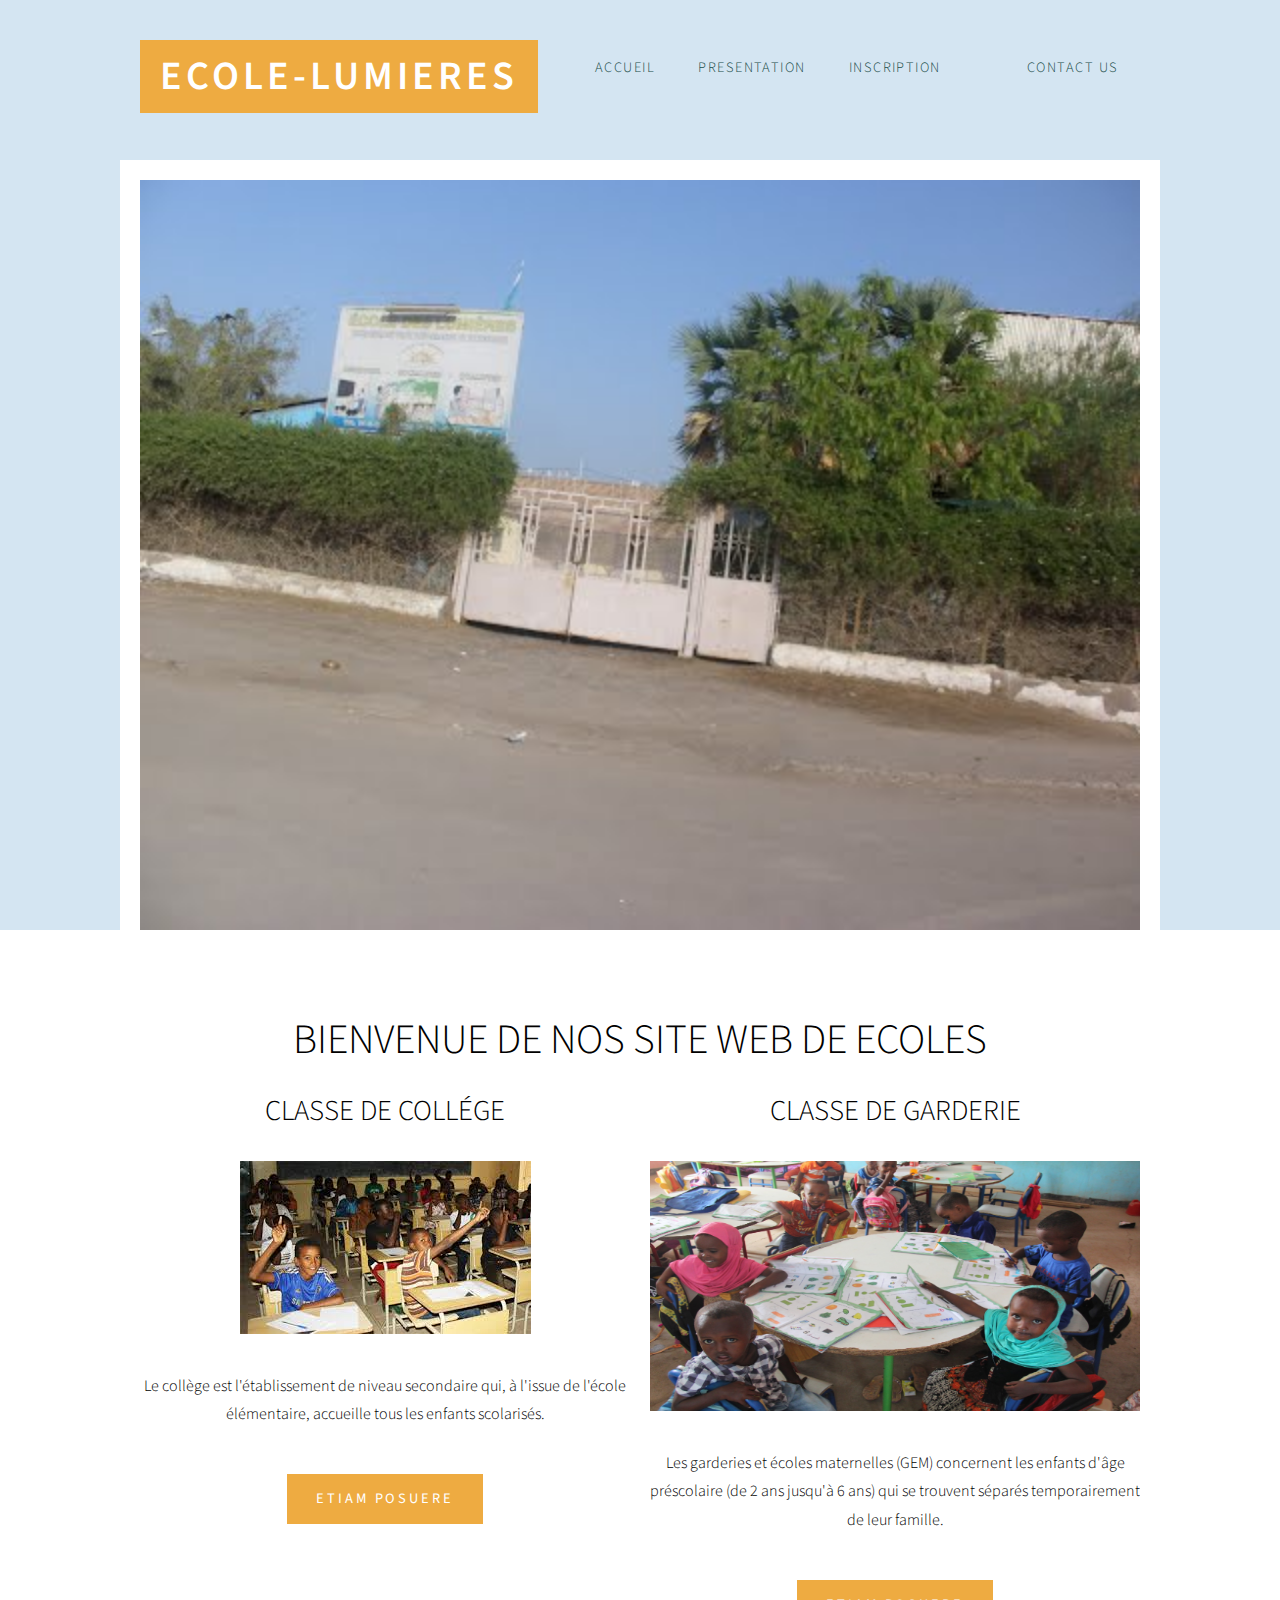
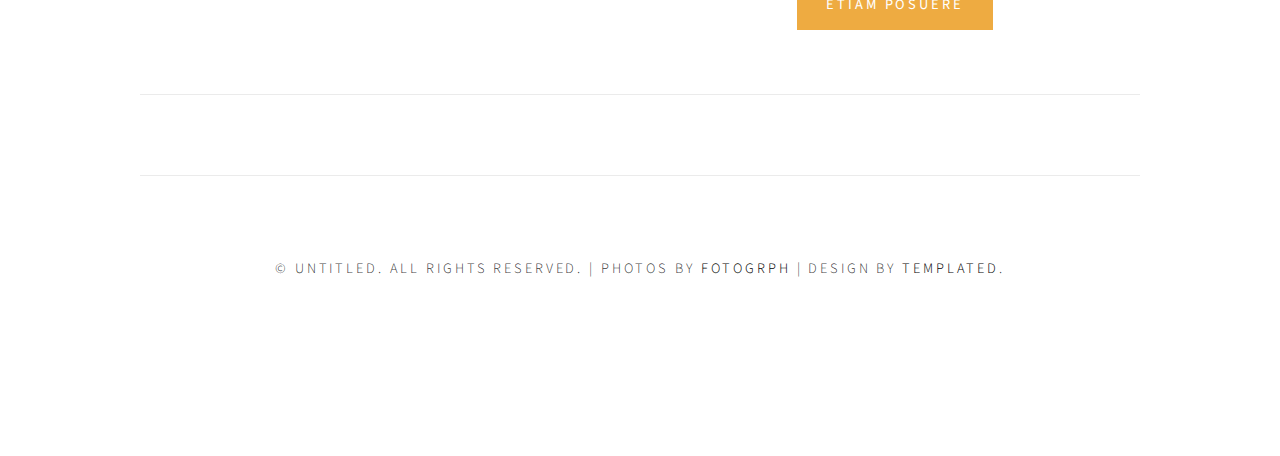
<file: index.html>
<!DOCTYPE html PUBLIC "-//W3C//DTD XHTML 1.0 Strict//EN" "http://www.w3.org/TR/xhtml1/DTD/xhtml1-strict.dtd">
<!--
Design by TEMPLATED
http://templated.co
Released for free under the Creative Commons Attribution License

Name       : Sky-Colored 
Description: A two-column, fixed-width design with dark color scheme.
Version    : 1.0
Released   : 20130920

-->
<html xmlns="http://www.w3.org/1999/xhtml">
<head>
<meta http-equiv="Content-Type" content="text/html; charset=utf-8" />
<title></title>
<meta name="keywords" content="" />
<meta name="description" content="" />
<link href="http://fonts.googleapis.com/css?family=Source+Sans+Pro:200,300,400,600,700,900" rel="stylesheet" />
<link href="default.css" rel="stylesheet" type="text/css" media="all" />
<link href="fonts.css" rel="stylesheet" type="text/css" media="all" />

<!--[if IE 6]><link href="default_ie6.css" rel="stylesheet" type="text/css" /><![endif]-->

</head>
<body>
<div id="header-wrapper">
	<div id="header" class="container">
		<div id="logo">
			<h1><a href="#">Ecole-lumieres</a></h1>
		</div>
		<div id="menu">
			<ul>
				<li><a href="index.html" accesskey="1" title="">Accueil</a></li>
				<li><a href="pages/PRESENTATION.html" accesskey="2" title=""> Presentation</a></li>
				<li><a href="pages/INSCRIPTION.html" accesskey="3" title="">inscription</a></li>
				<li><a href="#" accesskey="4" title=""></a></li>
				<li><a href="pages/CONTACT US.html" accesskey="5" title="">Contact Us</a></li>
			</ul>
		</div>
	</div>
	<div id="banner" class="container">
		<img src="images/lumiere.jpg" alt="" class="image image-full" />
	</div>
</div>
</div>
<div id="page-wrapper">
<div id="page" class="container">
	<h2>Bienvenue de nos site web de Ecoles</h2>

<div id="featured" class="container">
	<div class="tbox1">
		<h2>Classe de Collége </h2>
		<img src="images/6.jpg" alt="" />
		<p>Le collège est l'établissement de niveau secondaire qui, à l'issue
			 de l'école élémentaire, accueille tous les enfants scolarisés. </p>
		<a href="#" class="button">Etiam posuere</a>
	</div>
	<div class="tbox2">
		<h2>Classe de Garderie</h2>
		<img src="images/7.jpeg" width="490" height="250" alt="" />
		<p> Les garderies et écoles maternelles (GEM) concernent les enfants
			 d'âge préscolaire (de 2 ans jusqu'à 6 ans) qui se trouvent séparés temporairement de leur famille.</p>
		<a href="#" class="button">Etiam posuere</a>
		
	</div>
</div>
</div>

<div id="copyright" class="container">
<p>&copy; Untitled. All rights reserved. | Photos by <a href="http://fotogrph.com/">Fotogrph</a> | Design by <a href="http://templated.co" rel="nofollow">TEMPLATED</a>.</p>
</div>
</body>
</html>
</file>
<file: default.css>
html, body
	{
		height: 100%;
	}
	
	body
	{
		margin: 0px;
		padding: 0px;
		background: #d4e5f2;
		font-family: 'Source Sans Pro', sans-serif;
		font-size: 12pt;
		font-weight: 300;
		color: #000000;
	}
	
	
	h1, h2, h3
	{
		margin: 0;
		padding: 0;
	}
	
	p, ol, ul
	{
		margin-top: 0;
	}
	
	ol, ul
	{
		padding: 0;
		list-style: none;
	}
	
	p
	{
		line-height: 180%;
	}
	
	strong
	{
	}
	
	a
	{
		color: #151515;
	}
	
	a:hover
	{
		text-decoration: none;
	}
	
	.container
	{
		overflow: hidden;
		margin: 0em auto;
		width: 1000px;
	}
	
/*********************************************************************************/
/* Image Style                                                                   */
/*********************************************************************************/

	.image
	{
		display: inline-block;
	}
	
	.image img
	{
		display: block;
		width: 100%;
	}
	
	.image-full
	{
		display: block;
		width: 100%;
		margin: 0 0 0 0;
	}
	
	.image-left
	{
		float: left;
		margin: 0 2em 2em 0;
	}
	
	.image-centered
	{
		display: block;
		margin: 0 0 2em 0;
	}
	
	.image-centered img
	{
		margin: 0 auto;
		width: auto;
	}

/*********************************************************************************/
/* List Styles                                                                   */
/*********************************************************************************/

	ul.style2
	{
		margin: 0;
		padding-top: 1em;
		list-style: none;
	}
	
	ul.style2 li
	{
		border-top: 1px solid rgba(0,0,0,0.08);
		padding: 0.80em 0 0.80em 0;
		font-family: 0.80em;
	}
	
	ul.style2 li:before
	{
		display: inline-block;
		padding: 4px;
		background: #DB3256;
	}
	
	ul.style2 a
	{
		display: inline-block;
		color: #35514f;
	}
	
	ul.style2 li:first-child
	{
		border-top: 0;
		padding-top: 0;
	}


/*********************************************************************************/
/* Social Icon Styles                                                            */
/*********************************************************************************/

	ul.contact
	{
		margin: 0;
		padding: 0em 0em 0em 0em;
		list-style: none;
	}
	
	ul.contact li
	{
		display: inline-block;
		padding: 0em 0.30em;
		font-size: 1em;
	}
	
	ul.contact li span
	{
		display: none;
		margin: 0;
		padding: 0;
	}
	
	ul.contact li a
	{
		color: #FFF;
	}
	
	ul.contact li a:before
	{
		display: inline-block;
		background: #3f3f3f;
		width: 40px;
		height: 40px;
		line-height: 40px;
		text-align: center;
		color: #FFFFFF;
	}
	
	ul.contact li a.icon-twitter:before { background: #2DAAE4; }
	ul.contact li a.icon-facebook:before { background: #39599F; }
	ul.contact li a.icon-dribbble:before { background: #C4376B;	}
	ul.contact li a.icon-tumblr:before { background: #31516A; }
	ul.contact li a.icon-rss:before { background: #F2600B; }

/*********************************************************************************/
/* Button Style                                                                  */
/*********************************************************************************/

	.button
	{
		display: inline-block;
		margin-top: 2em;
		padding: 1em 2em 1em 2em;
		background: #eeab41;
		letter-spacing: 0.20em;
		text-decoration: none;
		text-transform: uppercase;
		font-weight: 400;
		font-size: 0.90em;
		color: #FFF;
	}
	
	.button:before
	{
		display: inline-block;
		background: #FFC31F;
		margin-right: 1em;
		width: 40px;
		height: 40px;
		line-height: 40px;
		border-radius: 20px;
		text-align: center;
		color: #272925;
	}
		
/*********************************************************************************/
/* 4-column                                                                      */
/*********************************************************************************/

	.box1,
	.box2,
	.box3,
	.box4
	{
		width: 235px;
	}
	
	.box1,
	.box2,
	.box3
	{
		float: left;
		margin-right: 20px;
	}
	
	.box4
	{
		float: right;
	}
	
/*********************************************************************************/
/* 3-column                                                                      */
/*********************************************************************************/

	.boxA,
	.boxB,
	.boxC
	{
		width: 320px;
	}

	.boxA,
	.boxB
	{
		float: left;
		margin-right: 20px;
	}
	
	.boxC
	{
		float: right;
	}

/*********************************************************************************/
/* 2-column                                                                      */
/*********************************************************************************/

	.tbox1,
	.tbox2
	{
		width: 490px;
	}
	
	.tbox1
	{
		float: left;
	}

	.tbox2
	{
		float: right;
	}

/*********************************************************************************/
/* Header                                                                        */
/*********************************************************************************/

	#header-wrapper
	{
		overflow: hidden;
	}

	#header
	{
		overflow: hidden;
		position: relative;
		padding: 5em 0em;
	}

/*********************************************************************************/
/* Logo                                                                          */
/*********************************************************************************/

	#logo
	{
		position: absolute;
		top: 2.5em;
		left: 0;
	}
	
	#logo h1
	{
		background: #eeab41;
		padding: 0.20em 0.50em;
		letter-spacing: 0.10em;
		font-size: 2.5em;
		font-weight: 600;
	}
	
	#logo a
	{
		text-decoration: none;
		text-transform: uppercase;
		color: #FFF;
	}

/*********************************************************************************/
/* Menu                                                                          */
/*********************************************************************************/

	#menu
	{
		position: absolute;
		top: 3.5em;
		right: 0;
	}
	
	#menu ul
	{
		display: inline-block;
	}
	
	#menu li
	{
		display: block;
		float: left;
		text-align: center;
	}
	
	#menu li a, #menu li span
	{
		padding: 1em 1.5em;
		letter-spacing: 0.10em;
		text-decoration: none;
		text-transform: uppercase;
		font-size: 0.90em;
		color: #204c48;
	}
	
	#menu li:hover a, #menu li.active a, #menu li.active span
	{
	}
	
	#menu .current_page_item a
	{
	}
	
	#menu .icon
	{
	}

/*********************************************************************************/
/* Banner                                                                        */
/*********************************************************************************/

	#banner
	{
		border-top: 20px solid #FFF;
		border-left: 20px solid #FFF;
		border-right: 20px solid #FFF;
	}

	#banner img
	{
	}

/*********************************************************************************/
/* Page                                                                          */
/*********************************************************************************/

	#page-wrapper
	{
		overflow: hidden;
		padding: 5em 0em;
		background: #FFF;
	}

	#page
	{
		margin-bottom: 5em;
		padding-bottom: 4em;
		border-bottom: 1px solid rgba(0,0,0,0.08);
		text-align: center;
	}

	#page h2
	{
		padding-bottom: 0.50em;
		text-transform: uppercase;
		font-size: 2.6em;
		font-weight: 300;
	}

/*********************************************************************************/
/* Content                                                                       */
/*********************************************************************************/

	#content
	{
	}

/*********************************************************************************/
/* Sidebar                                                                       */
/*********************************************************************************/

	#sidebar
	{
	}

/*********************************************************************************/
/* Featured                                                                      */
/*********************************************************************************/

	#featured
	{
		overflow: hidden;
	}

	#featured h2
	{
		padding-bottom: 1em;
		text-transform: uppercase;
		font-size: 1.8em;
		font-weight: 300;
	}

	#featured img
	{
		margin-bottom: 2em;
	}

/*********************************************************************************/
/* Portfolio                                                                     */
/*********************************************************************************/

	#portfolio
	{
		overflow: hidden;
		padding: 5em 0em;
	}

	#portfolio h2
	{
		padding-bottom: 1em;
		text-transform: uppercase;
		font-size: 1.8em;
		font-weight: 300;
	}

	#portfolio p
	{
		letter-spacing: 0.10em;
	}

/*********************************************************************************/
/* Footer                                                                        */
/*********************************************************************************/

	#footer
	{
		overflow: hidden;
		padding: 5em 0em;
		border-top: 1px solid rgba(0,0,0,0.08);
	}
	
	#footer .boxA,
	#footer .boxB,
	#footer .boxC
	{
	}
	
	#footer .boxA
	{
		width: 260px;
		padding: 3em 30px;
		background: rgba(255,255,255,0.4);
	}
	
	#footer .boxA h3
	{
		margin-bottom: 1.5em;
		border-bottom: 1px solid rgba(0,0,0,0.08);
	}
	
	#footer img
	{
		margin-bottom: 2em;
	}
	
	#footer h3
	{
		padding-bottom: 1em;
		text-transform: uppercase;
		font-size: 1.8em;
		font-weight: 300;
	}
	
	#footer .link
	{
		display: block;
		padding-top: 1em;
		text-transform: uppercase;
		text-decoration: none;
		font-weight: 700;
		color: rgba(0,0,0,0.8);
	}
	
/*********************************************************************************/
/* Copyright                                                                     */
/*********************************************************************************/

	#copyright
	{
		overflow: hidden;
		padding: 5em 0em;
		border-top: 1px solid rgba(0,0,0,0.08);
	}
	
	#copyright p
	{
		letter-spacing: 0.20em;
		text-align: center;
		text-transform: uppercase;
		font-size: 0.90em;
		color: rgba(0,0,0,0.8);
	}
	
	#copyright a
	{
		text-decoration: none;
		color: rgba(0,0,0,1);
	}
</file>
<file: fonts.css>
@charset 'UTF-8';

@font-face
{
	font-family: 'FontAwesome';
	src: url('fonts/fontawesome-webfont.eot?v=3.0.1');
	src: url('fonts/fontawesome-webfont.eot?#iefix&v=3.0.1') format('embedded-opentype'),
	     url('fonts/fontawesome-webfont.woff?v=3.0.1') format('woff'),
	     url('fonts/fontawesome-webfont.ttf?v=3.0.1') format('truetype'),
	     url('fonts/fontawesome-webfont.svg#FontAwesome') format('svg');
	font-weight: normal;
	font-style: normal;
}

@font-face
{
	font-family: 'Font-Awesome-Social';
	src: url('fonts/fontawesome-social-webfont.eot');
	src: url('fonts/fontawesome-social-webfont.eot?#iefix') format('embedded-opentype'),
	     url('fonts/fontawesome-social-webfont.woff') format('woff'),
		 url('fonts/fontawesome-social-webfont.ttf') format('truetype'),
		 url('fonts/fontawesome-social-webfont.svg#Font-Awesome-More') format('svg');
	font-weight: normal;
	font-style: normal;
}

/*********************************************************************************/
/* Icons                                                                         */
/*********************************************************************************/

	/*
		Powered by:
		
		Font Awesome (http://fortawesome.github.com/Font-Awesome/)
		Font Awesome More (http://gregoryloucas.github.com/Font-Awesome-More/)
	*/

	.icon
	{
		text-decoration: none;
	}

		.icon:before
		{
			font-size: 1.25em;
			text-decoration: none;
			font-family: FontAwesome;
			font-weight: normal;
			font-style: normal;
			-webkit-text-rendering: optimizeLegibility;
			-moz-text-rendering: optimizeLegibility;
			-ms-text-rendering: optimizeLegibility;
			-o-text-rendering: optimizeLegibility;
			text-rendering: optimizeLegibility;
			-webkit-font-smoothing: antialiased;
			-moz-font-smoothing: antialiased;
			-ms-font-smoothing: antialiased;
			-o-font-smoothing: antialiased;
			font-smoothing: antialiased;
			-webkit-font-feature-settings: "liga" 1, "dlig" 1;
			-moz-font-feature-settings: "liga=1, dlig=1";
			-ms-font-feature-settings: "liga" 1, "dlig" 1;
			-o-font-feature-settings: "liga" 1, "dlig" 1;
			font-feature-settings: "liga" 1, "dlig" 1;
		}

		.icon-glass:before                { content: "\f000"; }
		.icon-music:before                { content: "\f001"; }
		.icon-search:before               { content: "\f002"; }
		.icon-envelope:before             { content: "\f003"; }
		.icon-heart:before                { content: "\f004"; }
		.icon-star:before                 { content: "\f005"; }
		.icon-star-empty:before           { content: "\f006"; }
		.icon-user:before                 { content: "\f007"; }
		.icon-film:before                 { content: "\f008"; }
		.icon-th-large:before             { content: "\f009"; }
		.icon-th:before                   { content: "\f00a"; }
		.icon-th-list:before              { content: "\f00b"; }
		.icon-ok:before                   { content: "\f00c"; }
		.icon-remove:before               { content: "\f00d"; }
		.icon-zoom-in:before              { content: "\f00e"; }

		.icon-zoom-out:before             { content: "\f010"; }
		.icon-off:before                  { content: "\f011"; }
		.icon-signal:before               { content: "\f012"; }
		.icon-cog:before                  { content: "\f013"; }
		.icon-trash:before                { content: "\f014"; }
		.icon-home:before                 { content: "\f015"; }
		.icon-file:before                 { content: "\f016"; }
		.icon-time:before                 { content: "\f017"; }
		.icon-road:before                 { content: "\f018"; }
		.icon-download-alt:before         { content: "\f019"; }
		.icon-download:before             { content: "\f01a"; }
		.icon-upload:before               { content: "\f01b"; }
		.icon-inbox:before                { content: "\f01c"; }
		.icon-play-circle:before          { content: "\f01d"; }
		.icon-repeat:before               { content: "\f01e"; }

		/* \f020 doesn't work in Safari. all shifted one down */
		.icon-refresh:before              { content: "\f021"; }
		.icon-list-alt:before             { content: "\f022"; }
		.icon-lock:before                 { content: "\f023"; }
		.icon-flag:before                 { content: "\f024"; }
		.icon-headphones:before           { content: "\f025"; }
		.icon-volume-off:before           { content: "\f026"; }
		.icon-volume-down:before          { content: "\f027"; }
		.icon-volume-up:before            { content: "\f028"; }
		.icon-qrcode:before               { content: "\f029"; }
		.icon-barcode:before              { content: "\f02a"; }
		.icon-tag:before                  { content: "\f02b"; }
		.icon-tags:before                 { content: "\f02c"; }
		.icon-book:before                 { content: "\f02d"; }
		.icon-bookmark:before             { content: "\f02e"; }
		.icon-print:before                { content: "\f02f"; }

		.icon-camera:before               { content: "\f030"; }
		.icon-font:before                 { content: "\f031"; }
		.icon-bold:before                 { content: "\f032"; }
		.icon-italic:before               { content: "\f033"; }
		.icon-text-height:before          { content: "\f034"; }
		.icon-text-width:before           { content: "\f035"; }
		.icon-align-left:before           { content: "\f036"; }
		.icon-align-center:before         { content: "\f037"; }
		.icon-align-right:before          { content: "\f038"; }
		.icon-align-justify:before        { content: "\f039"; }
		.icon-list:before                 { content: "\f03a"; }
		.icon-indent-left:before          { content: "\f03b"; }
		.icon-indent-right:before         { content: "\f03c"; }
		.icon-facetime-video:before       { content: "\f03d"; }
		.icon-picture:before              { content: "\f03e"; }

		.icon-pencil:before               { content: "\f040"; }
		.icon-map-marker:before           { content: "\f041"; }
		.icon-adjust:before               { content: "\f042"; }
		.icon-tint:before                 { content: "\f043"; }
		.icon-edit:before                 { content: "\f044"; }
		.icon-share:before                { content: "\f045"; }
		.icon-check:before                { content: "\f046"; }
		.icon-move:before                 { content: "\f047"; }
		.icon-step-backward:before        { content: "\f048"; }
		.icon-fast-backward:before        { content: "\f049"; }
		.icon-backward:before             { content: "\f04a"; }
		.icon-play:before                 { content: "\f04b"; }
		.icon-pause:before                { content: "\f04c"; }
		.icon-stop:before                 { content: "\f04d"; }
		.icon-forward:before              { content: "\f04e"; }

		.icon-fast-forward:before         { content: "\f050"; }
		.icon-step-forward:before         { content: "\f051"; }
		.icon-eject:before                { content: "\f052"; }
		.icon-chevron-left:before         { content: "\f053"; }
		.icon-chevron-right:before        { content: "\f054"; }
		.icon-plus-sign:before            { content: "\f055"; }
		.icon-minus-sign:before           { content: "\f056"; }
		.icon-remove-sign:before          { content: "\f057"; }
		.icon-ok-sign:before              { content: "\f058"; }
		.icon-question-sign:before        { content: "\f059"; }
		.icon-info-sign:before            { content: "\f05a"; }
		.icon-screenshot:before           { content: "\f05b"; }
		.icon-remove-circle:before        { content: "\f05c"; }
		.icon-ok-circle:before            { content: "\f05d"; }
		.icon-ban-circle:before           { content: "\f05e"; }

		.icon-arrow-left:before           { content: "\f060"; }
		.icon-arrow-right:before          { content: "\f061"; }
		.icon-arrow-up:before             { content: "\f062"; }
		.icon-arrow-down:before           { content: "\f063"; }
		.icon-share-alt:before            { content: "\f064"; }
		.icon-resize-full:before          { content: "\f065"; }
		.icon-resize-small:before         { content: "\f066"; }
		.icon-plus:before                 { content: "\f067"; }
		.icon-minus:before                { content: "\f068"; }
		.icon-asterisk:before             { content: "\f069"; }
		.icon-exclamation-sign:before     { content: "\f06a"; }
		.icon-gift:before                 { content: "\f06b"; }
		.icon-leaf:before                 { content: "\f06c"; }
		.icon-fire:before                 { content: "\f06d"; }
		.icon-eye-open:before             { content: "\f06e"; }

		.icon-eye-close:before            { content: "\f070"; }
		.icon-warning-sign:before         { content: "\f071"; }
		.icon-plane:before                { content: "\f072"; }
		.icon-calendar:before             { content: "\f073"; }
		.icon-random:before               { content: "\f074"; }
		.icon-comment:before              { content: "\f075"; }
		.icon-magnet:before               { content: "\f076"; }
		.icon-chevron-up:before           { content: "\f077"; }
		.icon-chevron-down:before         { content: "\f078"; }
		.icon-retweet:before              { content: "\f079"; }
		.icon-shopping-cart:before        { content: "\f07a"; }
		.icon-folder-close:before         { content: "\f07b"; }
		.icon-folder-open:before          { content: "\f07c"; }
		.icon-resize-vertical:before      { content: "\f07d"; }
		.icon-resize-horizontal:before    { content: "\f07e"; }

		.icon-bar-chart:before            { content: "\f080"; }
		.icon-twitter-sign:before         { content: "\f081"; }
		.icon-facebook-sign:before        { content: "\f082"; }
		.icon-camera-retro:before         { content: "\f083"; }
		.icon-key:before                  { content: "\f084"; }
		.icon-cogs:before                 { content: "\f085"; }
		.icon-comments:before             { content: "\f086"; }
		.icon-thumbs-up:before            { content: "\f087"; }
		.icon-thumbs-down:before          { content: "\f088"; }
		.icon-star-half:before            { content: "\f089"; }
		.icon-heart-empty:before          { content: "\f08a"; }
		.icon-signout:before              { content: "\f08b"; }
		.icon-linkedin-sign:before        { content: "\f08c"; }
		.icon-pushpin:before              { content: "\f08d"; }
		.icon-external-link:before        { content: "\f08e"; }

		.icon-signin:before               { content: "\f090"; }
		.icon-trophy:before               { content: "\f091"; }
		.icon-github-sign:before          { content: "\f092"; }
		.icon-upload-alt:before           { content: "\f093"; }
		.icon-lemon:before                { content: "\f094"; }
		.icon-phone:before                { content: "\f095"; }
		.icon-check-empty:before          { content: "\f096"; }
		.icon-bookmark-empty:before       { content: "\f097"; }
		.icon-phone-sign:before           { content: "\f098"; }
		.icon-twitter:before              { content: "\f099"; }
		.icon-facebook:before             { content: "\f09a"; }
		.icon-github:before               { content: "\f09b"; }
		.icon-unlock:before               { content: "\f09c"; }
		.icon-credit-card:before          { content: "\f09d"; }
		.icon-rss:before                  { content: "\f09e"; }

		.icon-hdd:before                  { content: "\f0a0"; }
		.icon-bullhorn:before             { content: "\f0a1"; }
		.icon-bell:before                 { content: "\f0a2"; }
		.icon-certificate:before          { content: "\f0a3"; }
		.icon-hand-right:before           { content: "\f0a4"; }
		.icon-hand-left:before            { content: "\f0a5"; }
		.icon-hand-up:before              { content: "\f0a6"; }
		.icon-hand-down:before            { content: "\f0a7"; }
		.icon-circle-arrow-left:before    { content: "\f0a8"; }
		.icon-circle-arrow-right:before   { content: "\f0a9"; }
		.icon-circle-arrow-up:before      { content: "\f0aa"; }
		.icon-circle-arrow-down:before    { content: "\f0ab"; }
		.icon-globe:before                { content: "\f0ac"; }
		.icon-wrench:before               { content: "\f0ad"; }
		.icon-tasks:before                { content: "\f0ae"; }

		.icon-filter:before               { content: "\f0b0"; }
		.icon-briefcase:before            { content: "\f0b1"; }
		.icon-fullscreen:before           { content: "\f0b2"; }

		.icon-group:before                { content: "\f0c0"; }
		.icon-link:before                 { content: "\f0c1"; }
		.icon-cloud:before                { content: "\f0c2"; }
		.icon-beaker:before               { content: "\f0c3"; }
		.icon-cut:before                  { content: "\f0c4"; }
		.icon-copy:before                 { content: "\f0c5"; }
		.icon-paper-clip:before           { content: "\f0c6"; }
		.icon-save:before                 { content: "\f0c7"; }
		.icon-sign-blank:before           { content: "\f0c8"; }
		.icon-reorder:before              { content: "\f0c9"; }
		.icon-list-ul:before              { content: "\f0ca"; }
		.icon-list-ol:before              { content: "\f0cb"; }
		.icon-strikethrough:before        { content: "\f0cc"; }
		.icon-underline:before            { content: "\f0cd"; }
		.icon-table:before                { content: "\f0ce"; }

		.icon-magic:before                { content: "\f0d0"; }
		.icon-truck:before                { content: "\f0d1"; }
		.icon-pinterest:before            { content: "\f0d2"; }
		.icon-pinterest-sign:before       { content: "\f0d3"; }
		.icon-google-plus-sign:before     { content: "\f0d4"; }
		.icon-google-plus:before          { content: "\f0d5"; }
		.icon-money:before                { content: "\f0d6"; }
		.icon-caret-down:before           { content: "\f0d7"; }
		.icon-caret-up:before             { content: "\f0d8"; }
		.icon-caret-left:before           { content: "\f0d9"; }
		.icon-caret-right:before          { content: "\f0da"; }
		.icon-columns:before              { content: "\f0db"; }
		.icon-sort:before                 { content: "\f0dc"; }
		.icon-sort-down:before            { content: "\f0dd"; }
		.icon-sort-up:before              { content: "\f0de"; }

		.icon-envelope-alt:before         { content: "\f0e0"; }
		.icon-linkedin:before             { content: "\f0e1"; }
		.icon-undo:before                 { content: "\f0e2"; }
		.icon-legal:before                { content: "\f0e3"; }
		.icon-dashboard:before            { content: "\f0e4"; }
		.icon-comment-alt:before          { content: "\f0e5"; }
		.icon-comments-alt:before         { content: "\f0e6"; }
		.icon-bolt:before                 { content: "\f0e7"; }
		.icon-sitemap:before              { content: "\f0e8"; }
		.icon-umbrella:before             { content: "\f0e9"; }
		.icon-paste:before                { content: "\f0ea"; }
		.icon-lightbulb:before            { content: "\f0eb"; }
		.icon-exchange:before             { content: "\f0ec"; }
		.icon-cloud-download:before       { content: "\f0ed"; }
		.icon-cloud-upload:before         { content: "\f0ee"; }

		.icon-user-md:before              { content: "\f0f0"; }
		.icon-stethoscope:before          { content: "\f0f1"; }
		.icon-suitcase:before             { content: "\f0f2"; }
		.icon-bell-alt:before             { content: "\f0f3"; }
		.icon-coffee:before               { content: "\f0f4"; }
		.icon-food:before                 { content: "\f0f5"; }
		.icon-file-alt:before             { content: "\f0f6"; }
		.icon-building:before             { content: "\f0f7"; }
		.icon-hospital:before             { content: "\f0f8"; }
		.icon-ambulance:before            { content: "\f0f9"; }
		.icon-medkit:before               { content: "\f0fa"; }
		.icon-fighter-jet:before          { content: "\f0fb"; }
		.icon-beer:before                 { content: "\f0fc"; }
		.icon-h-sign:before               { content: "\f0fd"; }
		.icon-plus-sign-alt:before        { content: "\f0fe"; }

		.icon-double-angle-left:before    { content: "\f100"; }
		.icon-double-angle-right:before   { content: "\f101"; }
		.icon-double-angle-up:before      { content: "\f102"; }
		.icon-double-angle-down:before    { content: "\f103"; }
		.icon-angle-left:before           { content: "\f104"; }
		.icon-angle-right:before          { content: "\f105"; }
		.icon-angle-up:before             { content: "\f106"; }
		.icon-angle-down:before           { content: "\f107"; }
		.icon-desktop:before              { content: "\f108"; }
		.icon-laptop:before               { content: "\f109"; }
		.icon-tablet:before               { content: "\f10a"; }
		.icon-mobile-phone:before         { content: "\f10b"; }
		.icon-circle-blank:before         { content: "\f10c"; }
		.icon-quote-left:before           { content: "\f10d"; }
		.icon-quote-right:before          { content: "\f10e"; }

		.icon-spinner:before              { content: "\f110"; }
		.icon-circle:before               { content: "\f111"; }
		.icon-reply:before                { content: "\f112"; }
		.icon-github-alt:before           { content: "\f113"; }
		.icon-folder-close-alt:before     { content: "\f114"; }
		.icon-folder-open-alt:before      { content: "\f115"; }

		.icon-blogger-sign:before,.icon-blogger:before,.icon-delicious:before,.icon-dribbble-sign:before,.icon-dribbble:before,.icon-dropbox:before,.icon-drupal:before,.icon-evernote-sign:before,.icon-evernote:before,.icon-flickr-sign:before,.icon-flickr:before,.icon-forrst-sign:before,.icon-forrst:before,.icon-foursquare-sign:before,.icon-foursquare:before,.icon-git-fork:before,.icon-hacker-news:before,.icon-instagram:before,.icon-lastfm-sign:before,.icon-lastfm:before,.icon-paypal:before,.icon-picasa-sign:before,.icon-picasa:before,.icon-reddit:before,.icon-share-this-sign:before,.icon-share-this:before,.icon-skype:before,.icon-soundcloud:before,.icon-spotify:before,.icon-stack-overflow:before,.icon-tumblr-sign:before,.icon-tumblr:before,.icon-vimeo-sign:before,.icon-vimeo:before,.icon-wordpress-sign:before,.icon-wordpress:before,.icon-yelp-sign:before,.icon-yelp:before,.icon-youtube-sign:before,.icon-youtube:before              {font-family:'Font-Awesome-Social'; }

		.icon-dropbox:before              { content: "\f300"; }
		.icon-drupal:before               { content: "\f301"; }
		.icon-git-fork:before             { content: "\f302"; }
		.icon-instagram:before            { content: "\f303"; }
		.icon-share-this-sign:before      { content: "\f304"; }
		.icon-share-this:before           { content: "\f305"; }
		.icon-foursquare-sign:before      { content: "\f306"; }
		.icon-foursquare:before           { content: "\f307"; }
		.icon-hacker-news:before          { content: "\f308"; }
		.icon-skype:before                { content: "\f309"; }
		.icon-spotify:before              { content: "\f30a"; }
		.icon-soundcloud:before           { content: "\f30b"; }
		.icon-paypal:before               { content: "\f30c"; }
		.icon-youtube-sign:before         { content: "\f30d"; }
		.icon-youtube:before              { content: "\f30e"; }
		.icon-reddit:before               { content: "\f30f"; }
		.icon-blogger-sign:before         { content: "\f310"; }
		.icon-blogger:before              { content: "\f311"; }
		.icon-dribbble-sign:before        { content: "\f312"; }
		.icon-dribbble:before             { content: "\f313"; }
		.icon-evernote-sign:before        { content: "\f314"; }
		.icon-evernote:before             { content: "\f315"; }
		.icon-flickr-sign:before          { content: "\f316"; }
		.icon-flickr:before               { content: "\f317"; }
		.icon-forrst-sign:before          { content: "\f318"; }
		.icon-forrst:before               { content: "\f319"; }
		.icon-delicious:before            { content: "\f31a"; }
		.icon-lastfm-sign:before          { content: "\f31b"; }
		.icon-lastfm:before               { content: "\f31c"; }
		.icon-picasa-sign:before          { content: "\f31d"; }
		.icon-picasa:before               { content: "\f31e"; }
		.icon-stack-overflow:before       { content: "\f320"; }
		.icon-tumblr-sign:before          { content: "\f321"; }
		.icon-tumblr:before               { content: "\f322"; }
		.icon-vimeo-sign:before           { content: "\f323"; }
		.icon-vimeo:before                { content: "\f324"; }
		.icon-wordpress-sign:before       { content: "\f325"; }
		.icon-wordpress:before            { content: "\f326"; }
		.icon-yelp-sign:before            { content: "\f327"; }
		.icon-yelp:before                 { content: "\f328"; }
		.icon-cloud-upload:before		  { content: "\f0ee"; }
		.icon-cloud-download:before		  { content: "\f0ed"; }
</file>
